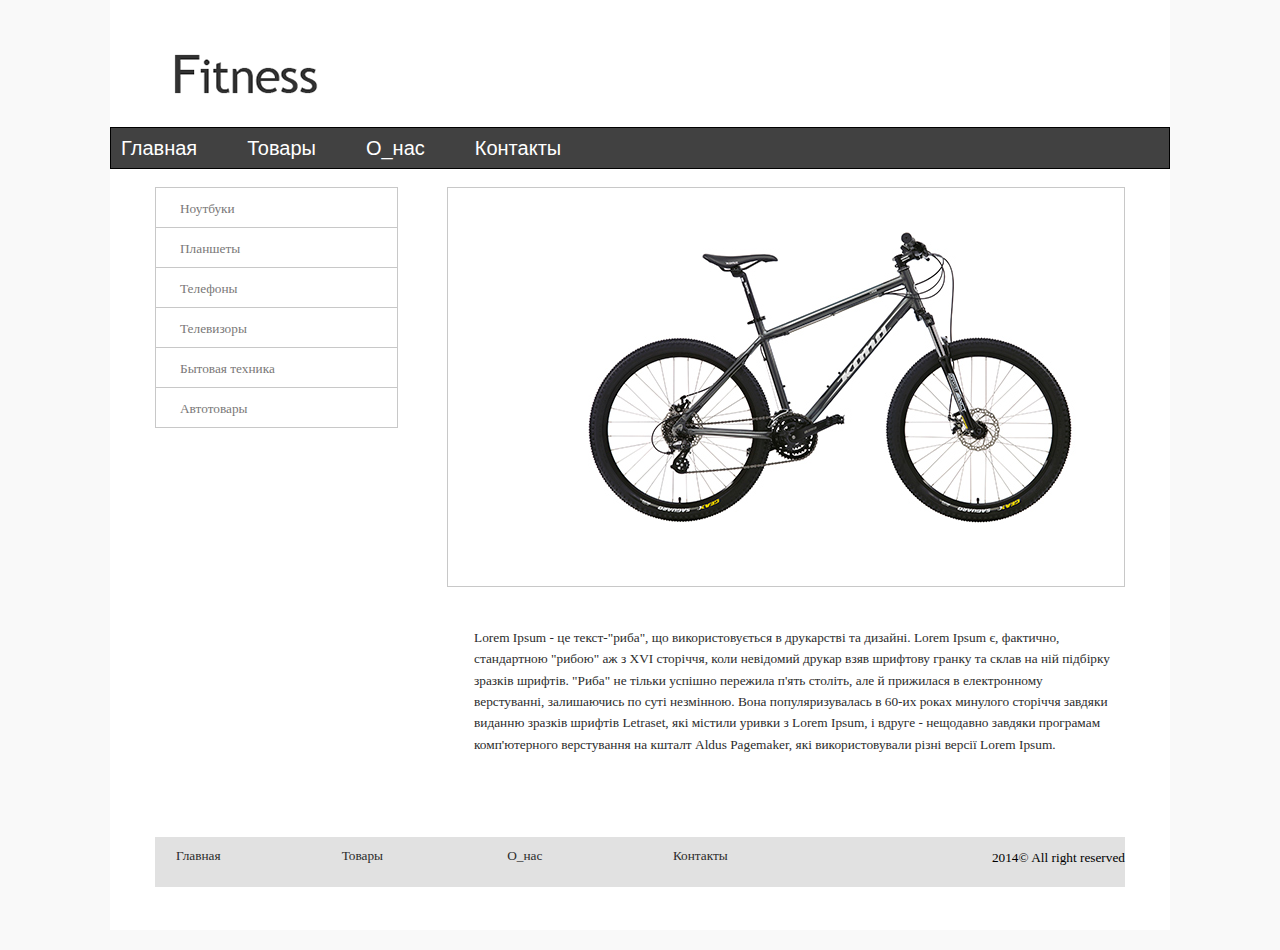
<file: 3/index.html>
<!DOCTYPE html>
<html>
 <head>
  <meta charset="UTF-8">
  <title>Fitness</title>
  <link rel="stylesheet" href="reset.css">
  <link rel="stylesheet" href="3css.css">
 </head>
 <body>
	<div class="container">
		<div class="header">
				<div class="logo"><a href="#"><img src="fit.png" alt=""></a></div>
				</div>
				<div class="menu">
                <ul>
                    <li><a href="#">Главная</a></li><li class = "active"><a class = "a" href="#">Товары</a></li><li><a href="#">О_нас</a></li><li><a href="#" >Контакты</a></li>
                </ul>
            </div>
		<div class="sidebar">
                <ul>
                    <li><a href="#">Ноутбуки</a></li>
                    <li><a href="#">Планшеты</a></li>
                    <li><a href="#">Телефоны</a></li>
                    <li><a href="#">Телевизоры</a></li>
                    <li><a href="#">Бытовая техника</a></li>
                    <li><a href="#">Автотовары</a></li>
                </ul>
		</div>
		<div class="content">
                <div class="image">
                    <img src="velo1.png" alt="велосипед">
                </div>
                <p class="description">
                    Lorem Ipsum - це текст-"риба", що використовується в друкарстві та дизайні. Lorem Ipsum є, фактично, стандартною "рибою" аж з XVI сторіччя, коли невідомий друкар взяв шрифтову гранку та склав на ній підбірку зразків шрифтів. "Риба" не тільки успішно пережила п'ять століть, але й прижилася в електронному верстуванні, залишаючись по суті незмінною. Вона популяризува&shy;лась в 60-их роках минулого сторіччя завдяки виданню зразків шрифтів Letraset, які містили уривки з Lorem Ipsum, і вдруге - нещодавно завдяки програмам комп'ютерного верстування на кшталт Aldus Pagemaker, які використовували різні версії Lorem Ipsum.
                </p>
        </div>
		 <div class="footer">
        	<ul class="footer_nav">
					<li><a href="#">Главная</a></li>
					<li><a href="#">Товары</a></li>
					<li><a href="#">О_нас</a></li>
					<li><a href="#">Контакты</a></li>
			</ul>
			<div class="copy">
				<p>2014&copy; All right reserved</p>
			</div>
        </div>
    </div>
</body>
</html>
</file>
<file: 3/3css.css>
body {
background: #f9f9f9;}
.container {
	position: relative;
	box-sizing: border-box;
	width: 1060px;
	height: 930px;
	background: white;
	padding:0 45px;
    margin: 0 auto;
}

.header {
	width: 90%;
	}
	.logo {
		padding-top: 50px;
		margin-bottom: 20px;
	}
.menu{
	    height: 40px;
        border: 1px solid #000;
		background-color: #414141;
		position: absolute;
		right: 0;
		left: 0;
		}
	.menu a {
    text-decoration: none;
    color: white;
	font-size: 20px;
	padding-right: 50px;
	vertical-align: middle;
	margin: 0 auto;
	box-sizing: border-box;
	line-height: 40px;
	padding: 10px;
	}

.menu li{
	display: inline;
	list-style: none;
	margin-right: 30px;
	vertical-align: middle;
	}

.menu a:active{
	background: rgba(51,51,51,1);
	border-left: 1px solid #838383;
	border-right:1px solid #838383;
}
.menu a:hover{
	background: rgba(51,51,51,1);
	padding: 10px;
}

.sidebar {
	float: left;
	width: 25%;
	margin-top: 60px;
}
.sidebar>ul>li {
	border: 1px solid #c8c8c8;
	margin-bottom: -1px;
	background: transparent;
}

.sidebar>ul>li>a {
	display: block;
	box-sizing: border-box;
	width: 240px;
	height: 39px;
	text-decoration: none;
	font-family: "Open Sans";
	font-size: 13.3px;
	color: #7a7878;
	padding: 14px 0 0 24px;
}
.sidebar>ul>li>a:hover {
	color: #2c2c2c;
	padding-left: 35px;
	background: #f9f9f9;
}

/*------------------Content-----------------------*/
.content {
	margin-top: 60px;
	box-sizing: border-box;
	float: right;
	width: 678px;
	height: 600px;
}
.image {
	box-sizing: border-box;
	float: right;
	width: 678px;
	height: 400px;
	border: 1px solid #c8c8c8;
}
.image>img {
	display: block;
	padding: 40px 90px;
}
.description {
	box-sizing: border-box;
	float: right;
	width: 678px;
	height: 160px;
	
	font-family: "Open Sans";
	font-size: 13.33px;
	color: #2c2c2c;
	line-height: 21.33px;
	margin: 40px 0 60px 0;
	padding: 0 10px 0 27px;
	
}
/*------------------Footer-----------------------*/
.footer {
	background: #e1e1e1;
	display: inline-block;
	width: 100%;
	height: 50px;
	margin: 50px 0 60px 0;
	clear: both;
}
.footer_nav {
    float: left;
}
.footer_nav>li {
	display: inline-block;
	text-decoration: none;
	border-right: 1px solid transparent;
	border-left: 1px solid transparent;
	font-family: "Open Sans";
}

.footer_nav a {
    text-decoration: none;
    margin-right: 93px;
    color: #2c2c2c;
    border-bottom: 1px solid transparent;
	vertical-align: center;
}
.footer_nav a:hover {
    border-bottom: 1px solid #686868;
}
.copy {
    float: right;
}
.copy>p {
	font-family: "Open Sans";
	font-size: 13.3px;
}

.footer_nav li:first-child {
    width: 160px;
}
.footer_nav li:nth-child(2){
	width: 160px;
	}	
.footer_nav li:nth-child(3) {
	width: 160px;
}
.footer_nav li:nth-child(4) {
	width: 160px;
}
.footer_nav> li > a {
	color: #2c2c2c;
	font-size: 13.3px;
	font-family: "Open Sans";
	float: left;
	margin: 12px 20px; 
    text-decoration: none;
}
</file>
